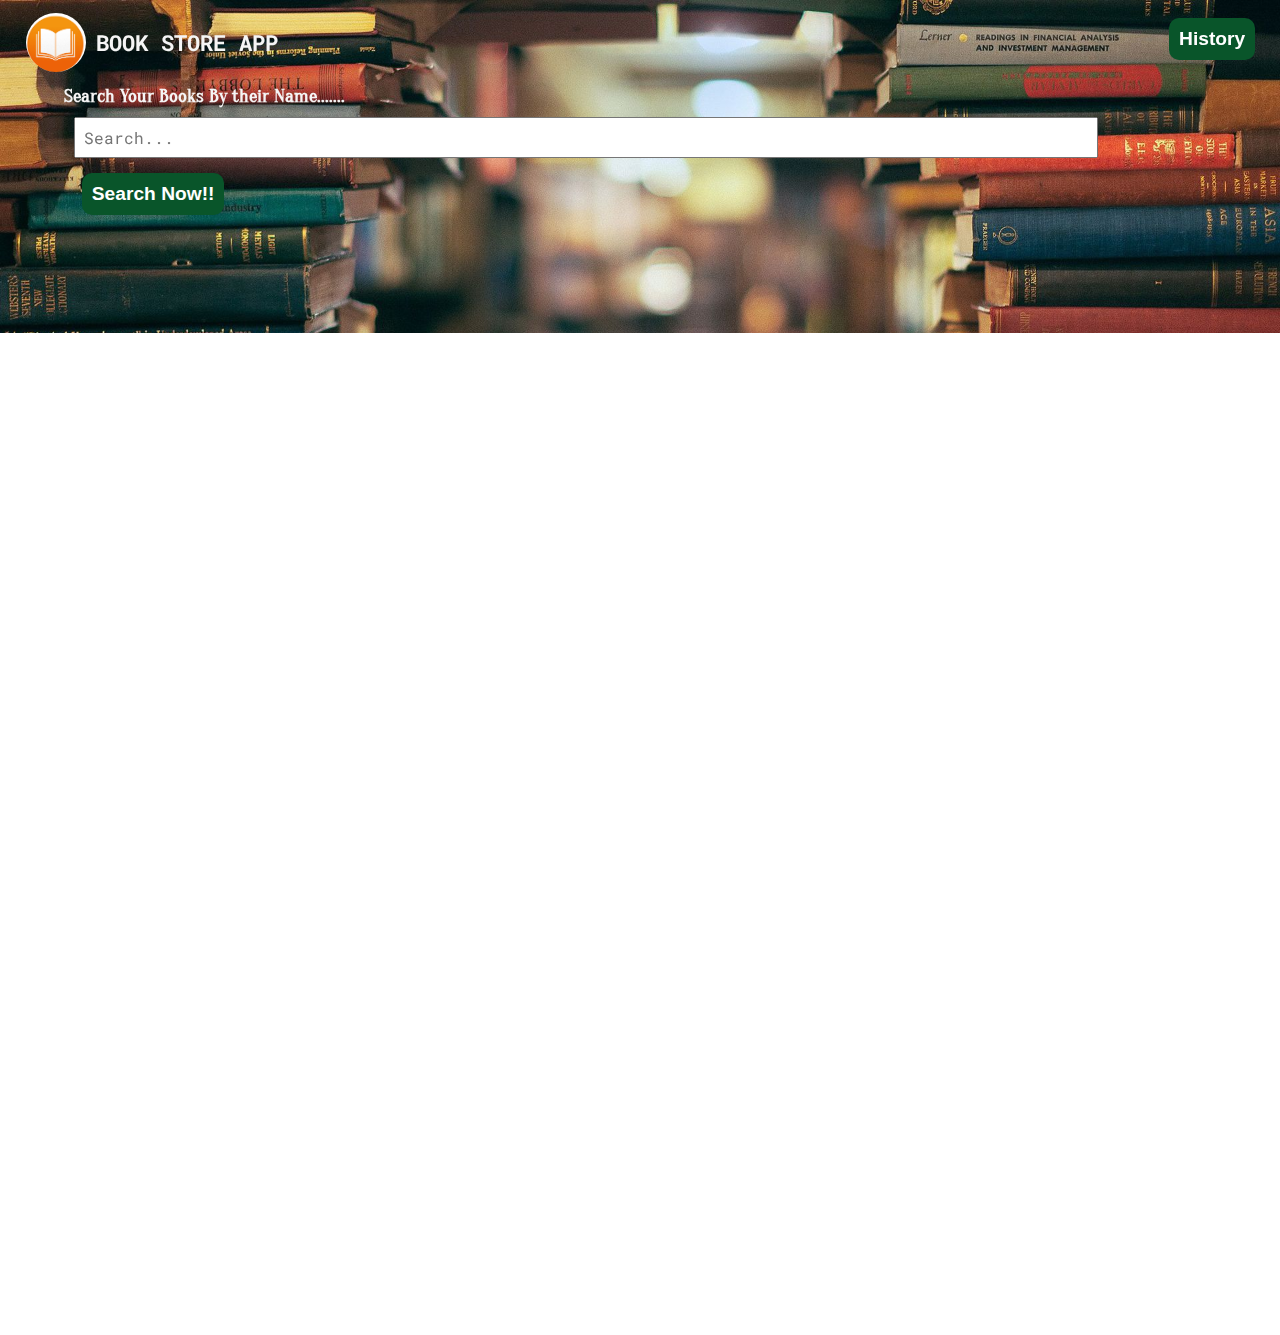
<file: index.html>
<!DOCTYPE html>
<html lang="en">
<head>
    <meta charset="UTF-8">
    <meta http-equiv="X-UA-Compatible" content="IE=edge">
    <meta name="viewport" content="width=device-width, initial-scale=1.0">
    <link rel="stylesheet" href="style.css">
    <title>Book-Store</title>
    <link rel="shortcut icon" href="Capture.PNG" type="image/x-icon">
</head>
<body>
    
    <div class="header">
        <div class="header-container">
            <div class="logo">
                <img src="Capture.PNG" alt="" width="70">
                <span>BOOK STORE APP</span>
            </div>
            <div class="browse-history">
                <button id="history">History</button>
            </div>
        </div>
        <div class="search-bar">
            <div class="search-container">
                <div class="search-book">
                    <h3>Search Your Books By their Name.......</h3>
                    <input type="search" name="search-book" id="search" placeholder="Search...">
                </div>
                <div class="button">
                    <button id="search-btn">Search Now!!</button>
                </div>
            </div>
        </div>
    </div>





    <div class="main-container">
        <div class="search-result">
            <p id="result"></p>

        </div>
        <div class="books-container" id="books">

        </div>
    </div>
    <script src="script.js"></script>
</body>
</html>
</file>
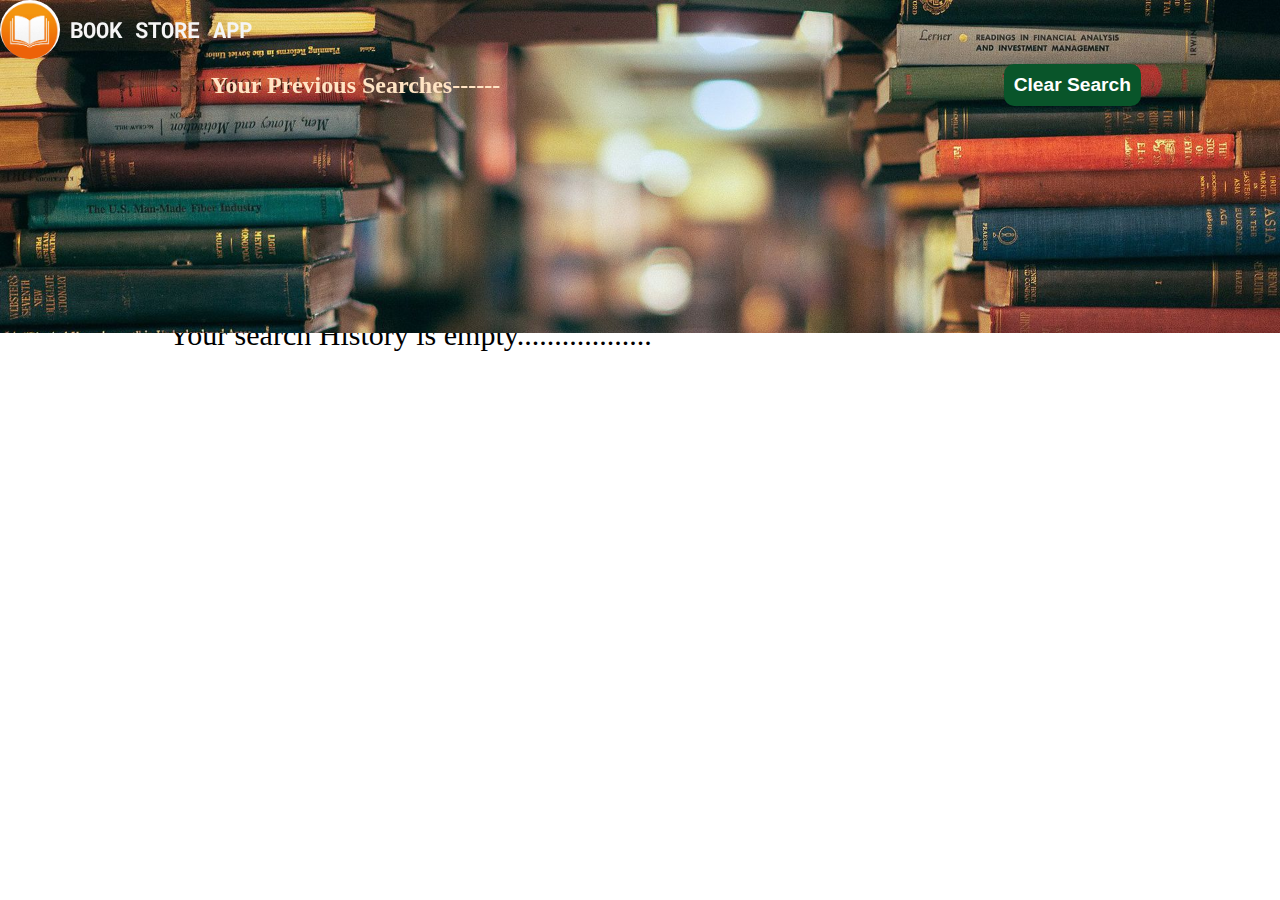
<file: history.html>
<!DOCTYPE html>
<html lang="en">
  <head>
    <meta charset="UTF-8" />
    <meta http-equiv="X-UA-Compatible" content="IE=edge" />
    <meta name="viewport" content="width=device-width, initial-scale=1.0" />
    <title>Book-Store</title>
    <link rel="stylesheet" href="style.css" />
    <link rel="shortcut icon" href="Capture.PNG" type="image/x-icon" />
  </head>
  <body>
    <div class="header">
      <div class="header1">
        <div class="logo">
          <img src="Capture.PNG" alt="" width="70" />
          <span>BOOK STORE APP</span>
        </div>

        <div class="content">
          <h3>Your Previous Searches------</h3>
          <button id="clear">Clear Search</button>
        </div>
      </div>
    </div>
    <div class="history">
      <table id="item-list">
        <thead>
          <tr>
            <th id="Name">Author and the Book Name</th>
            <th id="time">Your searching Time</th>
          </tr>
        </thead>
        <tbody></tbody>
      </table>
    </div>
    <div class="books-container" id="Again"></div>





    <script>
      let tbody1 = document.querySelector("tbody");

      let data = JSON.parse(localStorage.getItem("books"));
      let value;
      if (data != null) {
        console.log("hello");
        data.forEach((element) => {
          let row = document.createElement("tr");
          row.addEventListener("click", viewAgain);
          if(row.click ){
            value = element;
          }
          console.log("hello");

          let listitem1 = document.createElement("td");
          listitem1.textContent = element;
          listitem1.classList.add("Name");
          row.append(listitem1);
          let date1 = new Date();
          let date = date1.getDate();
          let month = date1.getMonth();
          let hr = date1.getHours();
          let min = date1.getMinutes();
          let sec = date1.getSeconds();
          let listitem2 = document.createElement("td");
          listitem2.innerHTML = `Search On ${date}/${month}/2023 at ${hr}:${min}:${sec} `;
          listitem2.classList.add("time");

          row.append(listitem2);
          tbody1.append(row);
        });
      } else {
        let p = document.createElement("p");
        p.innerText = "Your search History is empty..................";
        p.style.fontSize = "30px";
        p.style.padding = "20px";
        tbody1.append(p);
      }

      let clear_history = document.getElementById("clear");
      clear_history.addEventListener("click", clearData);

      function clearData() {
        console.log("hello");
        localStorage.clear();
      }

      async function viewAgain() {
        console.log("hiiii");
        const response = await fetch(
          "https://www.googleapis.com/books/v1/volumes?q=percy+jackson"
        );
        const data1 = await response.json();
        let items = data1.items;
        items.forEach((item) => {
          if (
            value === item.volumeInfo.title ||
            value === item.volumeInfo.authors[0]
          ) {
            let container = document.getElementById("Again");
            container.innerHTML += `
        <div class="card">
            <img class="image-top" src=${item.volumeInfo.imageLinks.thumbnail} alt="${item.volumeInfo.title}">
            <div class="card-body">
                <h5 class="card-title">${item.volumeInfo.title}</h5>
                <p class="card-authorName">Author's Name: ${item.volumeInfo.authors[0]}</p>
                <p class="card-text">${item.volumeInfo.publisher}</p>
                <p class="card-rating">Ratings: ${item.volumeInfo.averageRating} &#9733;</p>
            <div>
        </div>`;
          }
        });
      }
    </script>
  </body>
</html>
</file>
<file: style.css>
/* @import url('https://fonts.googleapis.com/css2?family=Roboto+Mono:wght@100;200;300;500&display=swap'); */
@import url('https://fonts.googleapis.com/css2?family=Oranienbaum&family=Roboto+Mono:wght@100;200;300;500&display=swap');

*{
    
    margin: 0;
    padding: 0;
}
.header{
    width: 100%;
    height: 37vh;
    background: url("books.jpg") no-repeat;
    background-size: cover;
    display: flex;
    flex-direction: column;
    position: fixed;
    justify-content: flex-start; 
    z-index: 1000;
}
.header-container{
  display: flex;
  justify-content: space-between;
  padding: 1% 2%;
}
.logo{
    display: flex;
    justify-content: flex-start;
    align-items: center;

    
    
}
.logo img{
    border-radius: 50%;
    width: 60px;
}
.logo img:hover{
    width: 70px;
    transition: all 0.2s ;
}
.logo span{
        font-family: 'Roboto Mono', monospace;
        font-size: 1.4rem;
        font-weight: 700;
        position: relative;
        left: 10px;
        color: whitesmoke;
}
.search-book h3{
    font-size: 1.2rem;
        font-weight: 700;
        position: relative;
        left: 5%;
        color: whitesmoke;
            font-family: 'Oranienbaum', serif;

}
.search-book input{
    position: relative;
    left: 5%;
    margin: 10px;
    width: 80%;
    padding: 8px;
    border-radius: none;
}
.search-book input[type ="search"]{
    
    font-size: 1rem;
    font-family:'Roboto Mono';
    
}
 button{
    padding: 10px;
    margin: 5px;
    position: relative;
    left: 6%;
    border-radius: 10px ;
    border: none;
    font-size: 1.2rem;
    font-weight: 700;
    background-color: rgb(9, 85, 42);
    color: white;
    cursor: pointer;
}

.main-container{
    width: 100%;
    height: 100vh;
    position: relative;
    padding: 17% 2%;
    /* background-color: rgb(247, 188, 181); */
    /* background: url("retrosupply-jLwVAUtLOAQ-unsplash.jpg") repeat; */
    /* background-size: cover; */
}

.books-container{
    display: flex;
    flex-wrap: wrap;
    justify-content:center;
    align-items: center;
    margin: 1%;
    font-size: 1.2rem;
    
}
.card{
    width: 20%;
    /* border: 1px solid rgb(178, 187, 196); */
    max-width:800px;
    display: flex;
    flex-direction: column;
    justify-content: center;
    align-items: center;
    padding: 10px;
    margin: 10px;
}
 .search-result{
     position: relative;
     padding: 3% 2%;
     font-size: 1.5rem;
     font-weight: 900;
     font-style: italic;
}
.card .card-body{
    padding: 12px;
}

.content{
    display: flex;
    justify-content: space-around;
    align-items: center;

}

.content h3{
    font-size: 1.5rem;
    font-weight: 900;
    color: bisque;

}
.history{
    position: relative;
    padding: 20% 2% 0% 2%;
    display: flex;
    align-items: center;
    justify-content: center;

}
table{
    border-collapse: collapse;
    width: 80%;
}
tr{
    border: 1px solid black;
    border-radius: 5px;
    height: 20px;
    display: flex;
    justify-content: space-between;
    padding: 10px 30px;
    font-size: 1rem;
    font-family: 'Roboto Mono', monospace;
    
}
</file>
